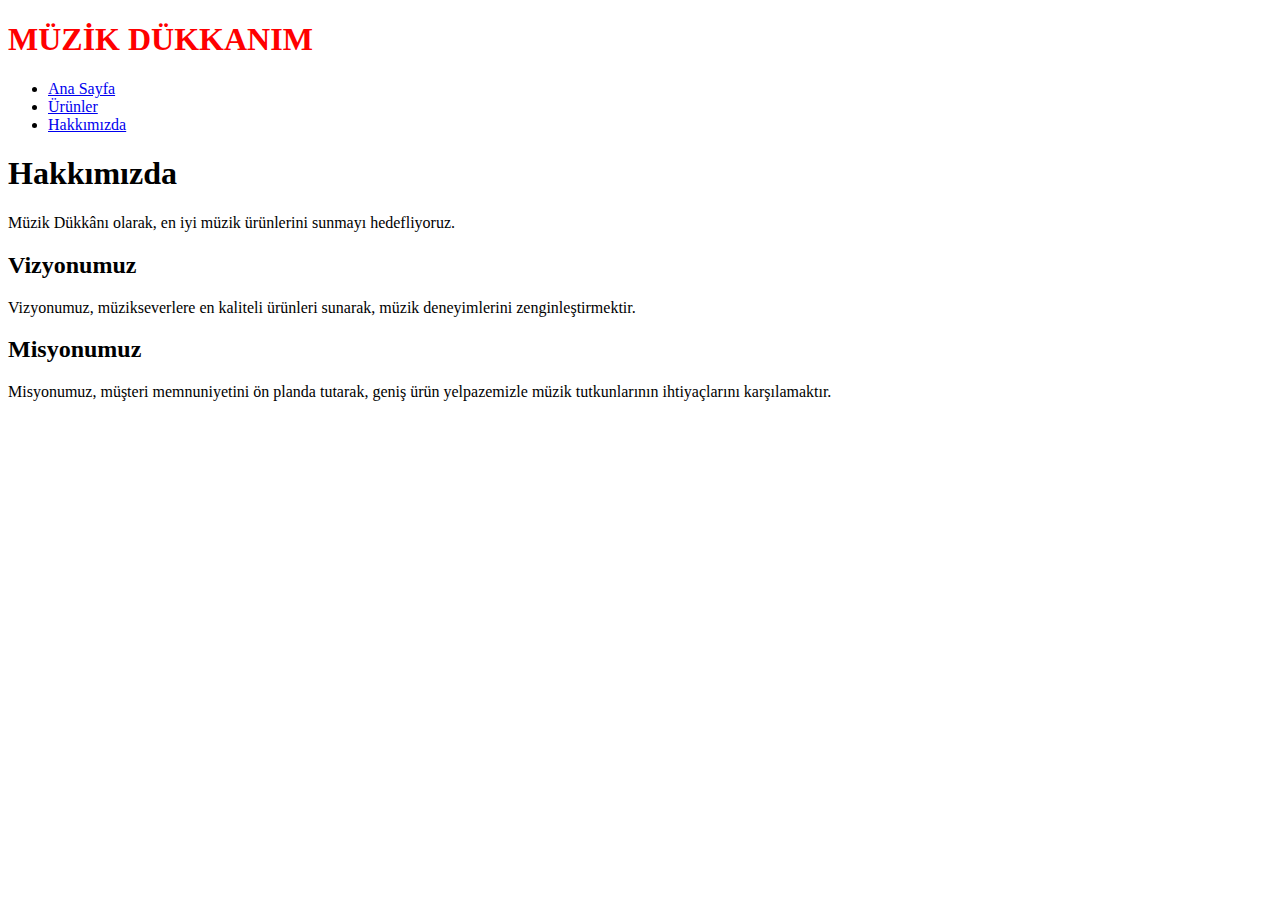
<file: Hakkımızda.html>
<!DOCTYPE html>
<html lang="tr">
<head>
    <meta charset="UTF-8">
    <meta name="viewport" content="width=device-width, initial-scale=1.0">
    <title>Hakkımızda</title>
    <link rel="stylesheet" href="style.css">
</head>
    <body>
        <h1 style="color: red;"> MÜZİK DÜKKANIM </h1>
        <nav class="menu">
        <ul>
            <li><a href="AnaSayfa.html">Ana Sayfa</a></li>
            <li><a href="ürünler.html">Ürünler</a></li>
            <li><a href="Hakkımızda.html">Hakkımızda</a></li>
        </ul>
    </nav>
        <h1>Hakkımızda</h1>
        <p>Müzik Dükkânı olarak, en iyi müzik ürünlerini sunmayı hedefliyoruz.</p>
        <h2>Vizyonumuz</h2>
        <p>Vizyonumuz, müzikseverlere en kaliteli ürünleri sunarak, müzik deneyimlerini zenginleştirmektir.</p>
        <h2>Misyonumuz</h2>
        <p>Misyonumuz, müşteri memnuniyetini ön planda tutarak, geniş ürün yelpazemizle müzik tutkunlarının ihtiyaçlarını karşılamaktır.</p>
    </body>
</html>
</file>
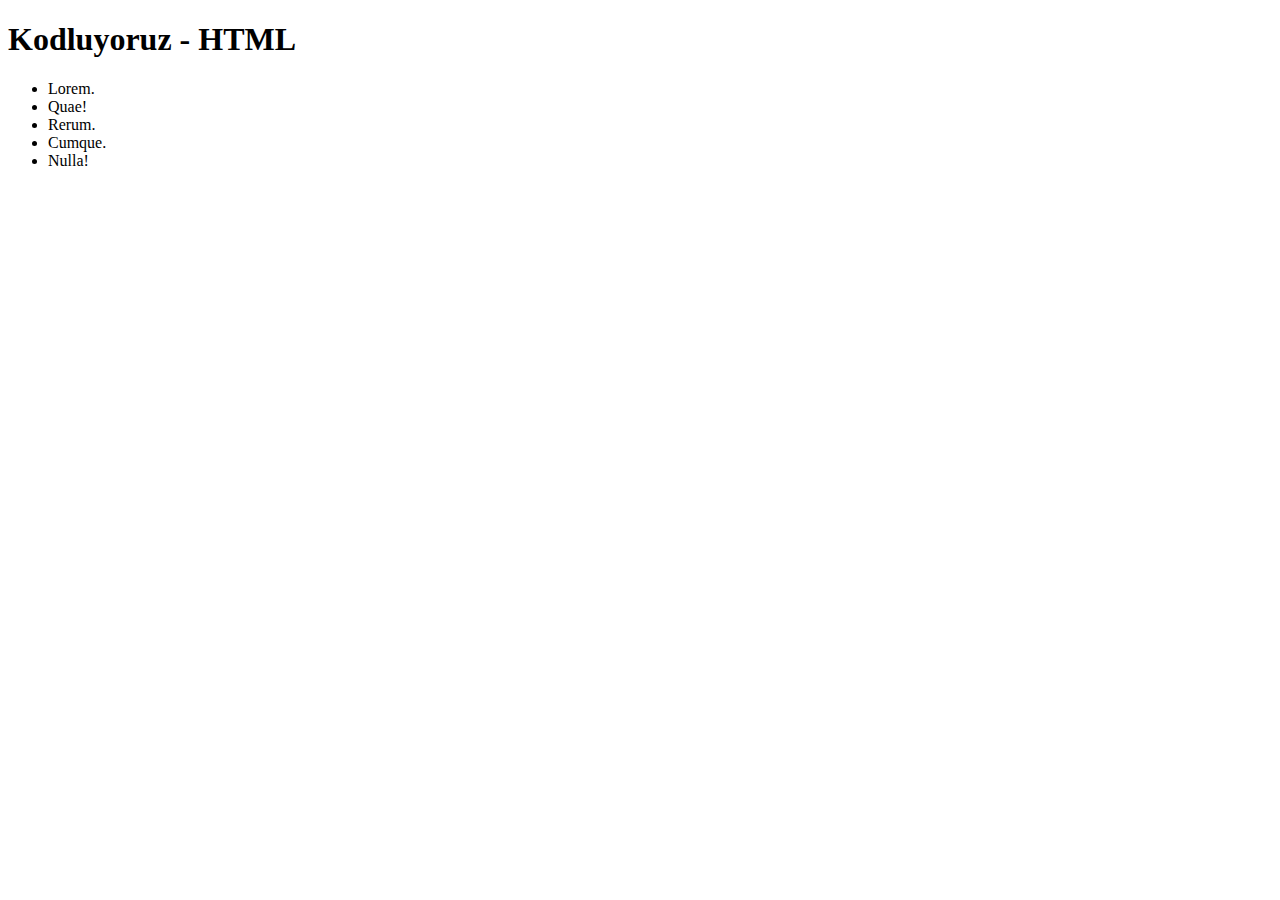
<file: index2.html>
<!DOCTYPE html>
<html lang="tr">
<head>
    <meta charset="UTF-8">
    <meta name="viewport" content="width=device-width, initial-scale=1.0">
    <title>Kodluyoruz - HTML </title>
</head>
<body>
    <h1>Kodluyoruz - HTML</h1>

    <ul>
        <li>Lorem.</li>
        <li>Quae!</li>
        <li>Rerum.</li>
        <li>Cumque.</li>
        <li>Nulla!</li>
    </ul>
    
</body>
</html>
</file>
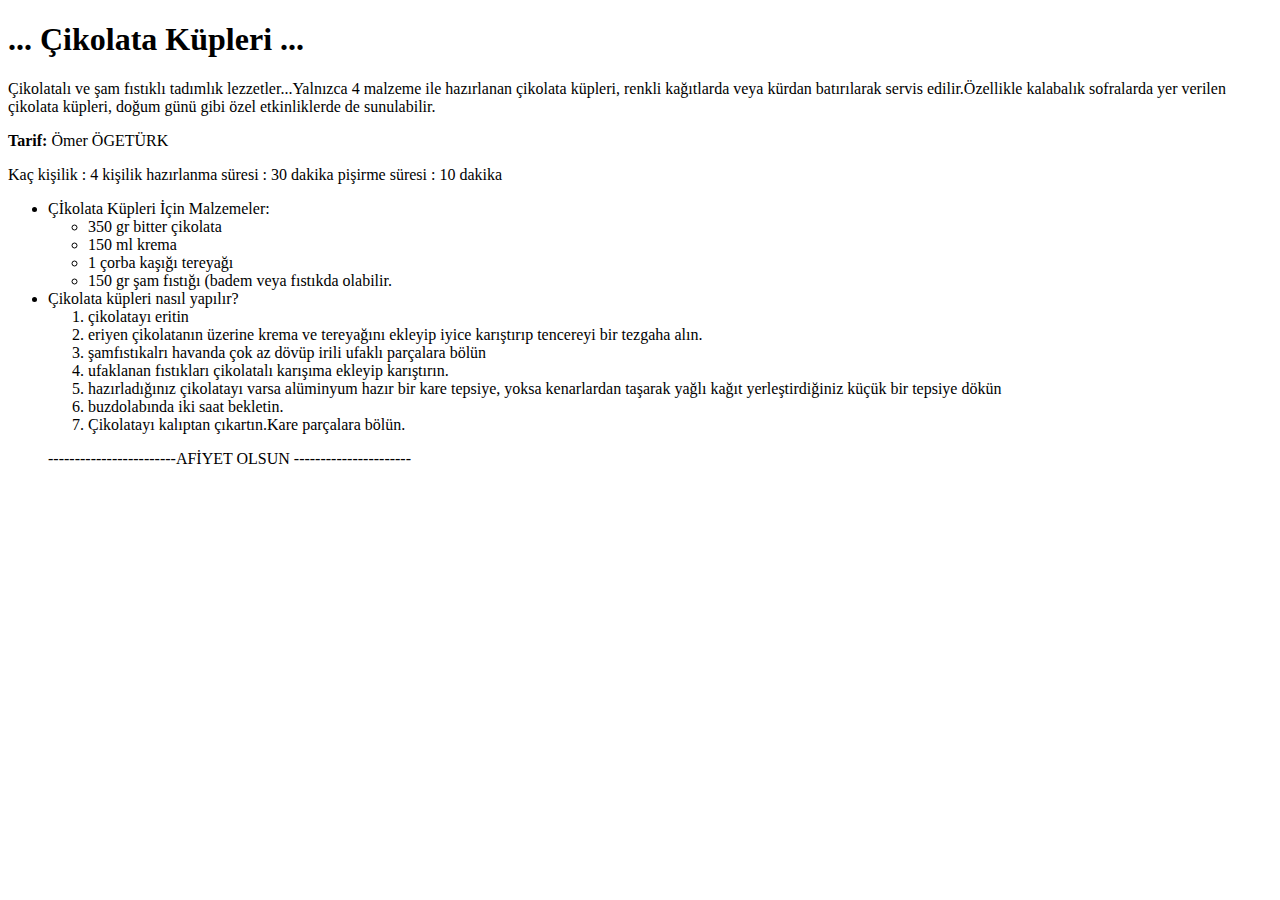
<file: küptarifi.html>
<!DOCTYPE html>
<html lang="tr">
<head>
    <meta charset="UTF-8">
    <meta name="viewport" content="width=device-width, initial-scale=1.0">
    <title>Küp Tarifi</title>
</head>
<body>
    <h1> ... Çikolata Küpleri ... </h1>
    <p> 
        Çikolatalı ve şam fıstıklı tadımlık lezzetler...Yalnızca 4 malzeme ile hazırlanan çikolata küpleri, renkli kağıtlarda veya kürdan batırılarak servis edilir.Özellikle kalabalık sofralarda yer verilen çikolata küpleri, doğum günü gibi özel etkinliklerde de sunulabilir.
    </p>
    <p> <strong>Tarif:</strong> Ömer ÖGETÜRK</p>
    <li>           Kaç kişilik : 4 kişilik  hazırlanma süresi : 30 dakika pişirme süresi : 10 dakika</li>

    <ul>
        <li>
            Çİkolata Küpleri İçin Malzemeler:
            <ul>
                <li>350 gr bitter çikolata</li>
                <li>150 ml krema</li>
                <li>1 çorba kaşığı tereyağı</li>
                <li>150 gr şam fıstığı (badem veya fıstıkda olabilir.</li>
            </ul>

        </li>
        <li>
            Çikolata küpleri nasıl yapılır?
            <ol>
                <li>çikolatayı eritin</li>
                <li>eriyen çikolatanın üzerine krema ve tereyağını ekleyip iyice karıştırıp tencereyi bir tezgaha alın.</li>
                <li>şamfıstıkalrı havanda çok az dövüp irili ufaklı parçalara bölün</li>
                <li>ufaklanan fıstıkları çikolatalı karışıma ekleyip karıştırın.</li>
                <li>hazırladığınız çikolatayı varsa alüminyum hazır bir kare tepsiye, yoksa kenarlardan taşarak yağlı kağıt yerleştirdiğiniz küçük bir tepsiye dökün</li>
                <li>buzdolabında iki saat bekletin.</li>
                <li>Çikolatayı kalıptan çıkartın.Kare parçalara bölün.</li>
            </ol>
            <p> ------------------------AFİYET OLSUN ----------------------</p>
        </li>
    </ul>








</body>

</html>
</file>
<file: style.css>
.footer-container {
    display: flex;
    justify-content: space-between;
    align-items: center;
    max-width: 900px;
    margin: 30px auto 0 auto;
    padding: 0 20px;
}
.footer-left, .footer-right {
    display: flex;
    gap: 20px;
    list-style: none;
    padding: 0;
    margin: 0;
}
.footer-left {
    justify-content: flex-start;
}
.footer-right {
    justify-content: flex-end;
}
.footer-container a {
    color: #555;
    text-decoration: none;
    font-size: 1em;
    transition: color 0.2s;
}
.footer-container a:hover {
    color: #222;
}
.footer-container {
    display: flex;
    justify-content: space-between;
    align-items: center;
    max-width: 900px;
    margin: 30px auto 0 auto;
    padding: 0 20px;
}
.footer-left, .footer-right {
    display: flex;
    gap: 20px;
    list-style: none;
    padding: 0;
    margin: 0;
}
.footer-left {
    justify-content: flex-start;
}
.footer-right {
    justify-content: flex-end;
}
.footer-container a {
    background-color: gray;
    color: #555;
    text-decoration: none;
    font-size: 1em;
    transition: color 0.2s;
}
.footer-container a:hover {
    color: #222;
}
.ara-container {
    
    color: white;
    width: 100%;
    max-width: 400px;
    margin: 20px auto 0 auto;
}
.ara-btn {
    width: 100%;
    box-sizing: border-box;
    font-size: 1.1em;
    padding: 10px 0;
    background-color: #fff;
    color: #333;
    border-radius: 20px;
    border: 1px solid rgb(218, 237, 237);
    transition: box-shadow 0.2s;
}
.ara-btn:hover {
    box-shadow: 0 2px 8px rgba(0,0,0,0.08);
}
.ortalayici {
    display: flex;
    flex-direction: column;
    justify-content: center;
    align-items: center;
    height: 100vh;
}

img.ortalayici {
    max-width: 400px;
    width: 100%;
    height: auto;
    display: block;
    margin: 0 auto;
}

.ara-container {
    color: white;
    border-radius: 20px;
    width: 440px;
    margin: 20px auto 0 auto;
}
.ara-btn {
    width: 100%;
    box-sizing: border-box;
    font-size: 1.1em;
    padding: 10px 0;
    background-color: #fff;
    color: #333;
    border-radius: 20px;
    border: 1px solid rgb(218, 237, 237);
    transition: box-shadow 0.2s;
}
 .ara-btn:hover {
    box-shadow: 0 2px 8px rgba(0,0,0,0.08);
}
.google-container {
    display: flex;
    justify-content: center;
    margin-top: 10px;
}
.ara-btn {
    min-width: 150px;
    box-sizing: border-box;
    font-size: 1.1em;
    padding: 10px 0;
    background-color: #fff;
    color: #333;
    border-radius: 20px;
    border: 1px solid rgb(218, 237, 237);
    transition: box-shadow 0.2s;
    margin-right: 10px;
}
.ara-btn:hover {
    box-shadow: 0 2px 8px rgba(0,0,0,0.08);
}

 .button {
     display: inline-block;
     
     background-color: #c1c5c1;
     color: white;
     text-decoration: none;
     border-radius: 5px;
 }
.button-container {
    display: flex;
    justify-content: center;
    align-items: center;
    gap: 10px;
    margin-top: 20px;
}

.top-buttons {
    position: absolute;
    top: 20px;
    right: 30px;
    display: flex;
    gap: 10px;
    z-index: 10;
}
</file>
